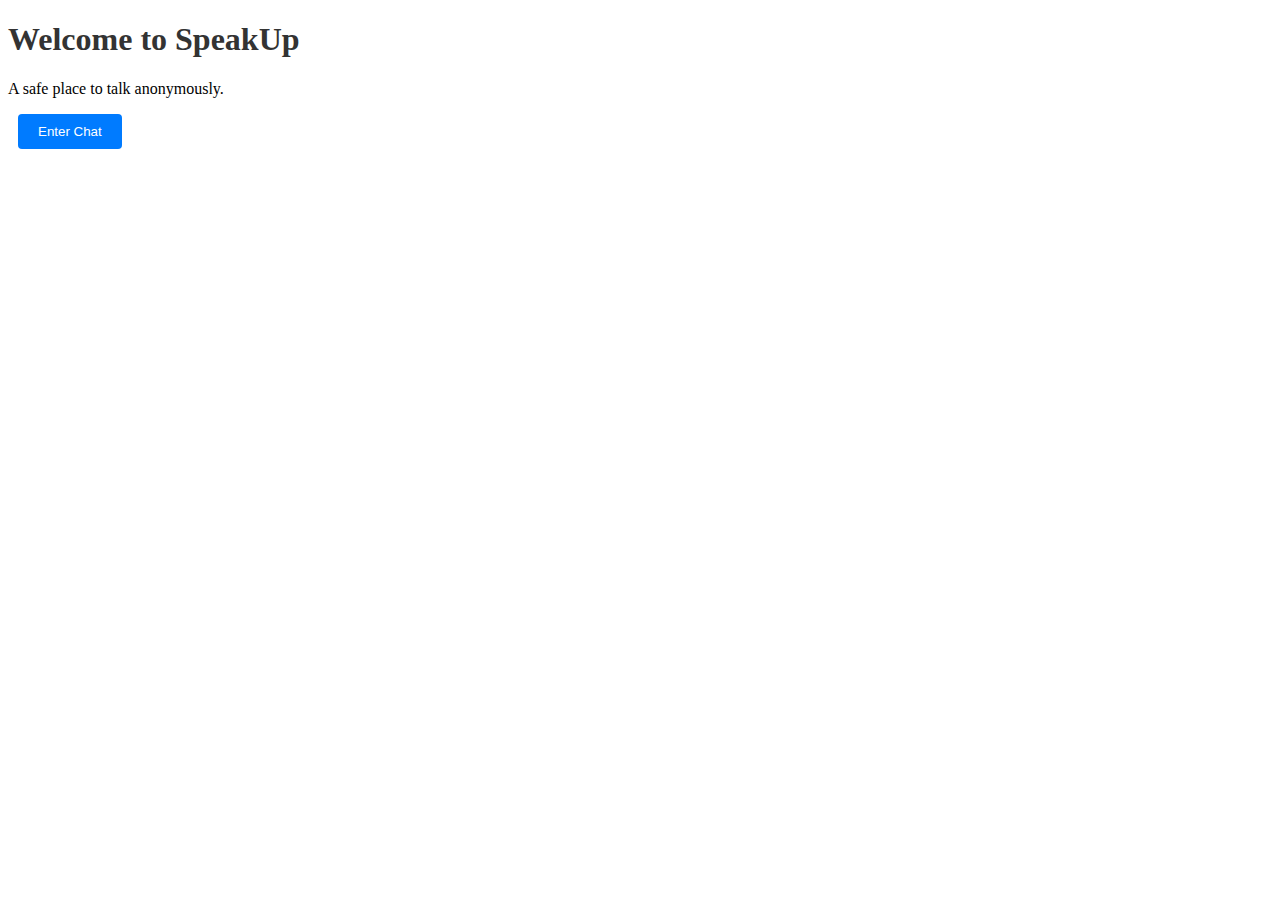
<file: index.html>
<!DOCTYPE html>
<html lang="en">
<head>
  <meta charset="UTF-8" />
  <meta name="viewport" content="width=device-width, initial-scale=1.0"/>
  <title>SpeakUp – Anonymous Support Chat</title>
  <link rel="stylesheet" href="style.css">
</head>
<body>
  <h1>Welcome to SpeakUp</h1>
  <p>A safe place to talk anonymously.</p>
  <a href="login.html"><button>Enter Chat</button></a>
</body>
</html>
</file>
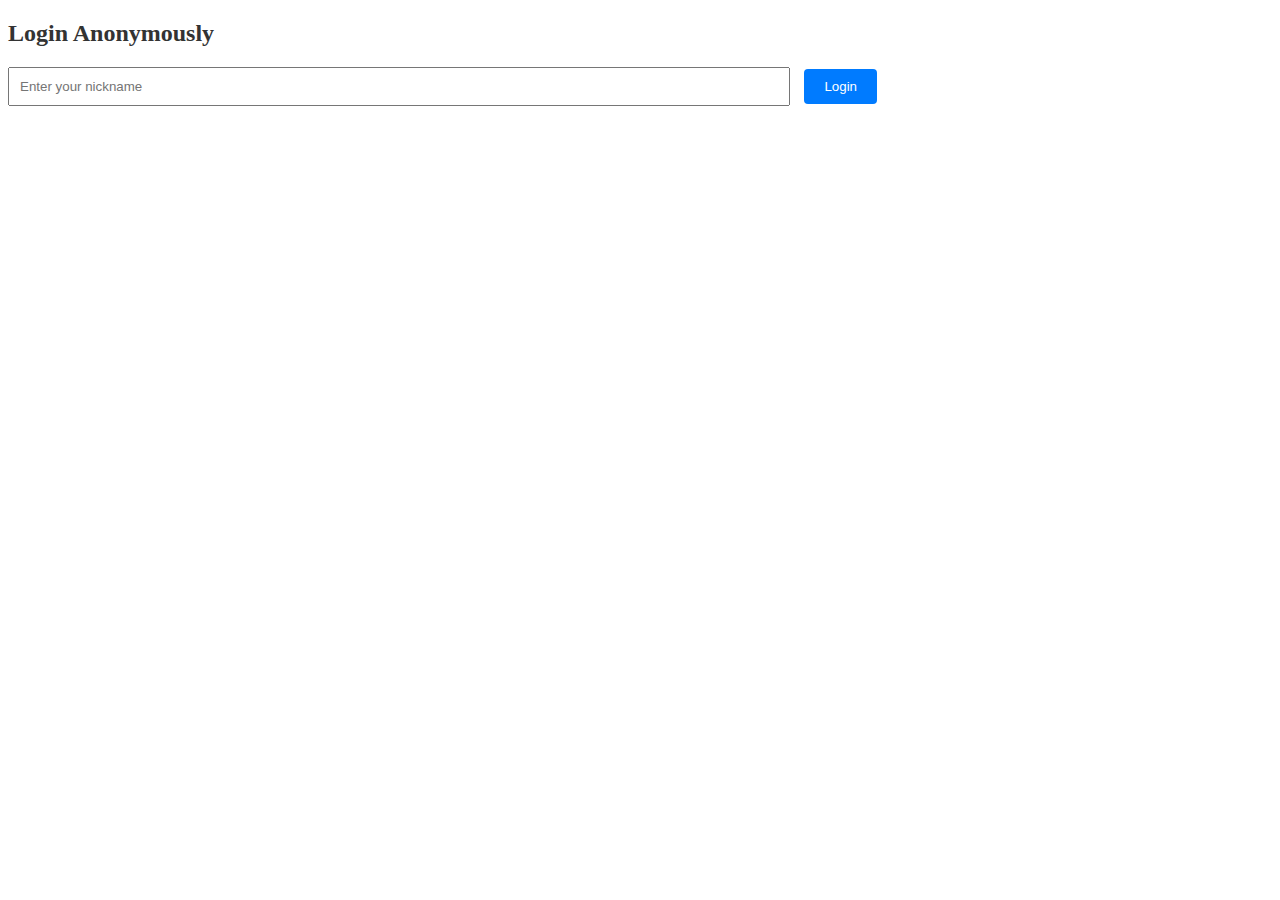
<file: login.html>
<!DOCTYPE html>
<html lang="en">
<head>
  <meta charset="UTF-8" />
  <meta name="viewport" content="width=device-width, initial-scale=1.0"/>
  <title>Login – SpeakUp</title>
  <link rel="stylesheet" href="style.css"/>
</head>
<body>
  <h2>Login Anonymously</h2>

  <input type="text" id="nickname" placeholder="Enter your nickname" />
  <button onclick="loginAnon()">Login</button>

  <script>
    function loginAnon() {
      const name = document.getElementById("nickname").value.trim();

      if (name !== "") {
        localStorage.setItem("nickname", name);
        window.location.href = "chat.html";
      } else {
        alert("Please enter your nickname.");
      }
    }
  </script>
</body>
</html>
</file>
<file: style.css>
style.css

body {
  font-family: Arial, sans-serif;
  background: #f0f2f5;
  text-align: center;
  padding: 20px;
}
h1, h2 { color: #333; }
#chatBox {
  width: 80%;
  margin: 20px auto;
  border: 1px solid #ccc;
  padding: 10px;
  height: 300px;
  overflow-y: scroll;
  background: #fff;
}
input[type="text"] {
  width: 60%;
  padding: 10px;
}
button {
  padding: 10px 20px;
  margin-left: 10px;
  background-color: #007bff;
  color: white;
  border: none;
  border-radius: 4px;
  cursor: pointer;
}
</file>
